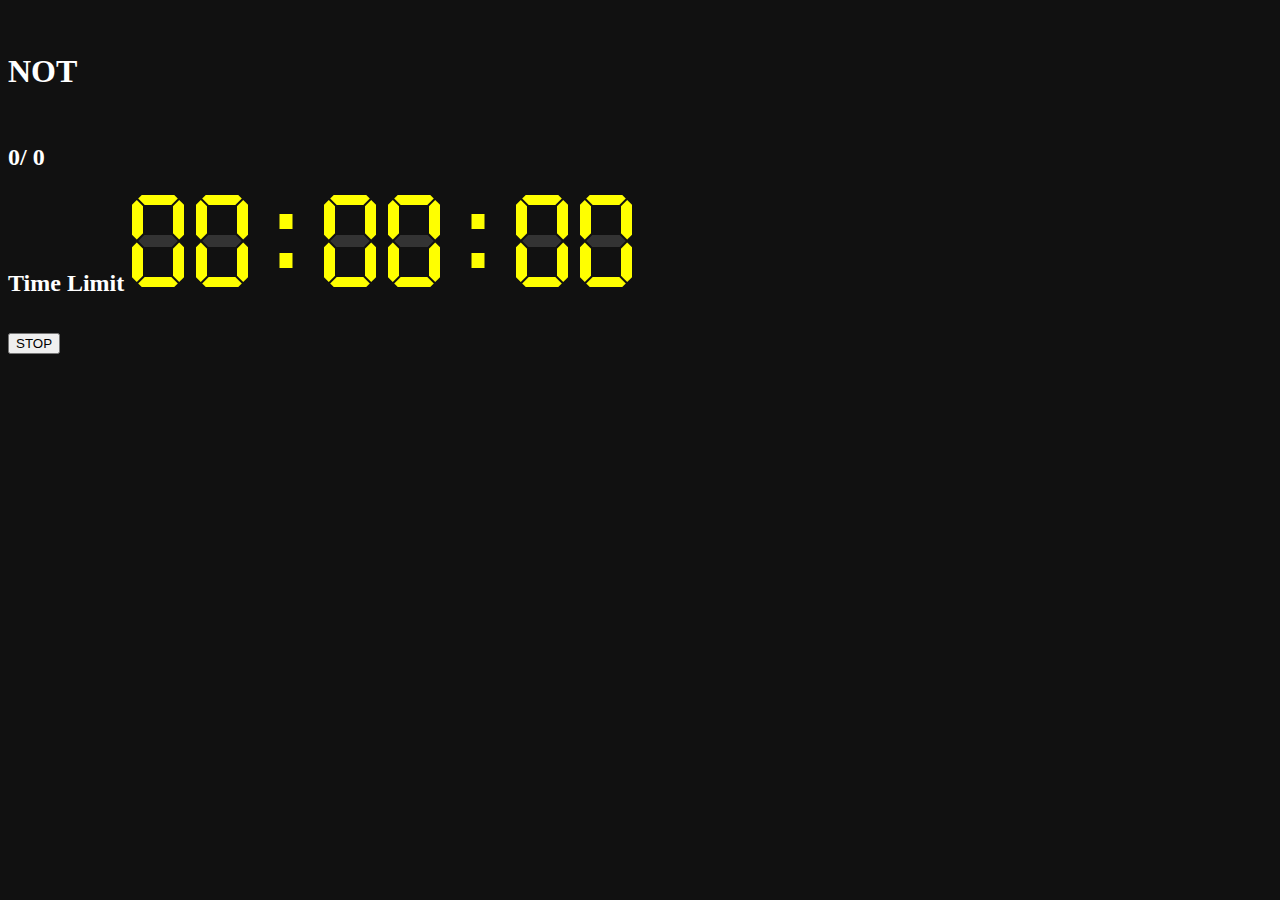
<file: src/Desktop/bomb.html>
<!DOCTYPE html>
<html>
  <head>
    <meta charset="UTF-8">
    <!-- https://developer.mozilla.org/en-US/docs/Web/HTTP/CSP -->
    <meta http-equiv="Content-Security-Policy" content="default-src 'self'; script-src 'self'">
    <meta http-equiv="X-Content-Security-Policy" content="default-src 'self'; script-src 'self'">
    <link rel="stylesheet" href="styles.css">
    <title>Bomb Window</title>
  </head>
  <body>
    <h1><p class="white" id="state">NOT</p></h1>
    <h2><div class="white" id="countLine">0</div><div class="white" id="line"> / 0</div></h2>
    <h2 class="white">Time Limit</h2>
    <div class="display d0" id="m10"></div>
    <div class="display d0" id="m01"></div>
    <div class = "display colon"></div>
    <div class="display d0" id="s10"></div>
    <div class="display d0" id="s01"></div>
    <div class = "display colon"></div>
    <div class="display d0" id="c10"></div>
    <div class="display d0" id="c01"></div>
    <p></p>
    <button id="stop">STOP</button>
    

    <!-- You can also require other files to run in this process -->
    <script src="./bomb.js"></script>
  </body>
</html>
</file>
<file: src/Desktop/styles.css>
body {
    background-color: #111;
  }
  .white {
    display: inline-block;
    color: #fff;
  }
  .display {
    display: inline-block;
    box-sizing: border-box;
    position: relative;
    width: 60px;
    height: 100px;
    border: solid 4px #111;
    background-color: #111;
    overflow: hidden;
  }
  .display::before {
    content: "";
    position: absolute;
    top: 50%;
    left: 50%;
    width: 28px;
    height: 28px;
    -webkit-transform: translate(-50%, -50%) rotate(45deg);
    -moz-transform: translate(-50%, -50%) rotate(45deg);
    -ms-transform: translate(-50%, -50%) rotate(45deg);
    transform: translate(-50%, -50%) rotate(45deg);
  }
  .display::after {
    content: "";
    position: absolute;
    top: 50%;
    left: 50%;
    width: 30px;
    height: 12px;
    border-top: solid 30px #111;
    border-bottom: solid 30px #111;
    -webkit-transform: translate(-50%, -50%);
    -moz-transform: translate(-50%, -50%);
    -ms-transform: translate(-50%, -50%);
    transform: translate(-50%, -50%);
  }
  .colon::after{
    content: "";
    position: absolute;
    top: 50%;
    left: 50%;
    width: 13px;
    height: 24px;
    border-top: solid 15px #ff0;
    border-bottom: solid 15px #ff0;
    -webkit-transform: translate(-50%, -50%);
    -moz-transform: translate(-50%, -50%);
    -ms-transform: translate(-50%, -50%);
    transform: translate(-50%, -50%);
}
  .d0::before {
    background-color: #333;
    box-shadow: -30px -30px #ff0,
                  0px -30px #ff0,
                -30px   0px #ff0,
                  0px  30px #ff0,
                 30px   0px #ff0,
                 30px  30px #ff0;
  }
  .d1::before {
    background-color: #333;
    box-shadow: -30px -30px #333,
                  0px -30px #ff0,
                -30px   0px #333,
                  0px  30px #333,
                 30px   0px #ff0,
                 30px  30px #333;
  }
  .d2::before {
    background-color: #ff0;
    box-shadow: -30px -30px #ff0,
                  0px -30px #ff0,
                -30px   0px #333,
                  0px  30px #ff0,
                 30px   0px #333,
                 30px  30px #ff0;
  }
  .d3::before {
    background-color: #ff0;
    box-shadow: -30px -30px #ff0,
                  0px -30px #ff0,
                -30px   0px #333,
                  0px  30px #333,
                 30px   0px #ff0,
                 30px  30px #ff0;
  }
  .d4::before {
    background-color: #ff0;
    box-shadow: -30px -30px #333,
                  0px -30px #ff0,
                -30px   0px #ff0,
                  0px  30px #333,
                 30px   0px #ff0,
                 30px  30px #333;
  }
  .d5::before {
    background-color: #ff0;
    box-shadow: -30px -30px #ff0,
                  0px -30px #333,
                -30px   0px #ff0,
                  0px  30px #333,
                 30px   0px #ff0,
                 30px  30px #ff0;
  }
  .d6::before {
    background-color: #ff0;
    box-shadow: -30px -30px #ff0,
                  0px -30px #333,
                -30px   0px #ff0,
                  0px  30px #ff0,
                 30px   0px #ff0,
                 30px  30px #ff0;
  }
  .d7::before {
    background-color: #333;
    box-shadow: -30px -30px #ff0,
                  0px -30px #ff0,
                -30px   0px #ff0,
                  0px  30px #333,
                 30px   0px #ff0,
                 30px  30px #333;
  }
  .d8::before {
    background-color: #ff0;
    box-shadow: -30px -30px #ff0,
                  0px -30px #ff0,
                -30px   0px #ff0,
                  0px  30px #ff0,
                 30px   0px #ff0,
                 30px  30px #ff0;
  }
  .d9::before {
    background-color: #ff0;
    box-shadow: -30px -30px #ff0,
                  0px -30px #ff0,
                -30px   0px #ff0,
                  0px  30px #333,
                 30px   0px #ff0,
                 30px  30px #ff0;
  }
</file>
